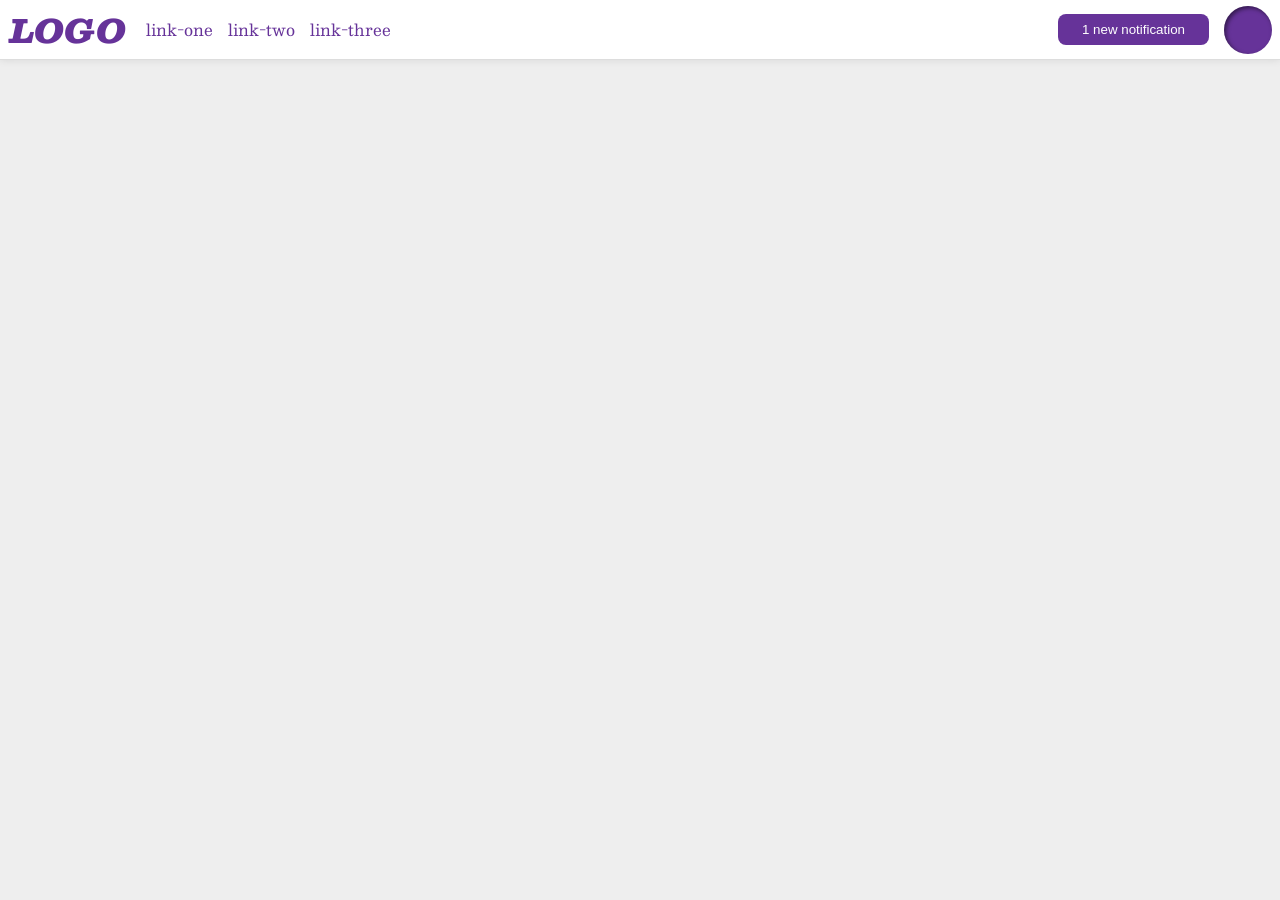
<file: foundations/flex/03-flex-header-2/index.html>
<!DOCTYPE html>
<html lang="en">
  <head>
    <meta charset="UTF-8">
    <meta http-equiv="X-UA-Compatible" content="IE=edge">
    <meta name="viewport" content="width=device-width, initial-scale=1.0">
    <title>Flex Header 2</title>
    <link rel="stylesheet" href="style.css">
  </head>
  <body>
    <div class="header">
      <div class="left-box">
        <div class="logo">
          LOGO
        </div>
        <ul class="links">
          <li><a href="https://google.com">link-one</a></li>
          <li><a href="https://google.com">link-two</a></li>
          <li><a href="https://google.com">link-three</a></li>
        </ul>
      </div>
      <div class="right-box">
        <button class="notifications">
          1 new notification
        </button>
        <div class="profile-image"></div>
      </div>
    </div>
  </body>
</html>
</file>
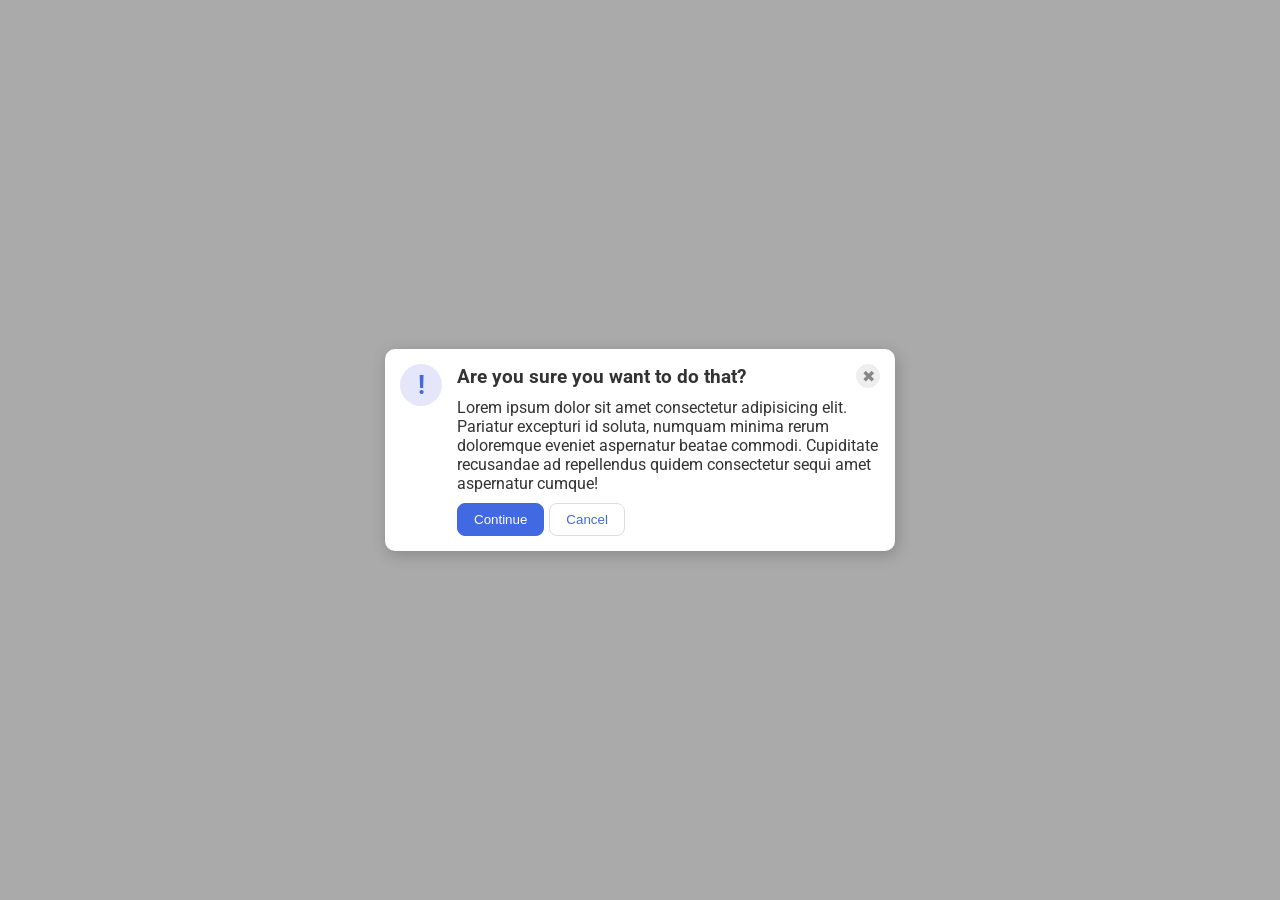
<file: foundations/flex/05-flex-modal/index.html>
<!DOCTYPE html>
<html lang="en">
  <head>
    <meta charset="UTF-8">
    <meta http-equiv="X-UA-Compatible" content="IE=edge">
    <meta name="viewport" content="width=device-width, initial-scale=1.0">
    <link rel="stylesheet" href="style.css">
    <title>Modal</title>
  </head>
  <body>
    <div class="modal">
      <div class="icon">!</div>
      <div class="right-box">
        <div class="top">
          <div class="header">Are you sure you want to do that?</div>
          <button class="close-button">✖</button>
        </div>
        <div class="text">Lorem ipsum dolor sit amet consectetur adipisicing elit. Pariatur excepturi id soluta, numquam minima rerum doloremque eveniet aspernatur beatae commodi. Cupiditate recusandae ad repellendus quidem consectetur sequi amet aspernatur cumque!</div>
        <div class="button-container">
          <button class="continue">Continue</button>
          <button class="cancel">Cancel</button>
        </div>
      </div>
    </div>
  </body>
</html>
</file>
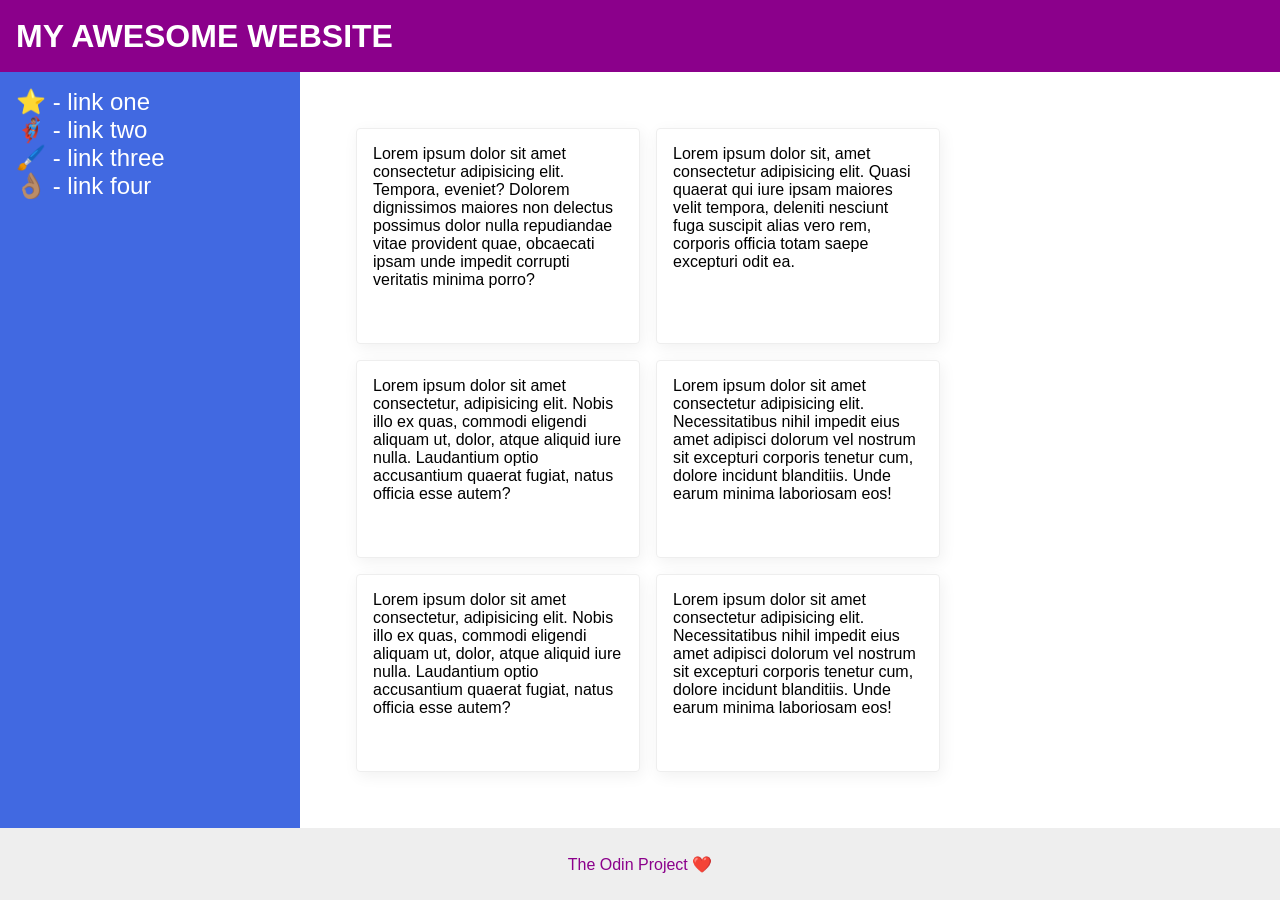
<file: foundations/flex/07-flex-layout-2/index.html>
<!DOCTYPE html>
<html lang="en">
  <head>
    <meta charset="UTF-8">
    <meta http-equiv="X-UA-Compatible" content="IE=edge">
    <meta name="viewport" content="width=device-width, initial-scale=1.0">
    <title>The Holy Grail</title>
    <link rel="stylesheet" href="style.css">
  </head>
  <body>
    <div class="header">
      MY AWESOME WEBSITE
    </div>
    <div class="content">
      <div class="sidebar">
        <ul>
          <li><a href="#">⭐ - link one</a></li>
          <li><a href="#">🦸🏽‍♂️ - link two</a></li>
          <li><a href="#">🖌️ - link three</a></li>
          <li><a href="#">👌🏽 - link four</a></li>
        </ul>
      </div>
      <div class="cards">
        <div class="card">Lorem ipsum dolor sit amet consectetur adipisicing elit. Tempora, eveniet? Dolorem dignissimos maiores non delectus possimus dolor nulla repudiandae vitae provident quae, obcaecati ipsam unde impedit corrupti veritatis minima porro?</div>
        <div class="card">Lorem ipsum dolor sit, amet consectetur adipisicing elit. Quasi quaerat qui iure ipsam maiores velit tempora, deleniti nesciunt fuga suscipit alias vero rem, corporis officia totam saepe excepturi odit ea.</div>
        <div class="card">Lorem ipsum dolor sit amet consectetur, adipisicing elit. Nobis illo ex quas, commodi eligendi aliquam ut, dolor, atque aliquid iure nulla. Laudantium optio accusantium quaerat fugiat, natus officia esse autem?</div>
        <div class="card">Lorem ipsum dolor sit amet consectetur adipisicing elit. Necessitatibus nihil impedit eius amet adipisci dolorum vel nostrum sit excepturi corporis tenetur cum, dolore incidunt blanditiis. Unde earum minima laboriosam eos!</div>
        <div class="card">Lorem ipsum dolor sit amet consectetur, adipisicing elit. Nobis illo ex quas, commodi eligendi aliquam ut, dolor, atque aliquid iure nulla. Laudantium optio accusantium quaerat fugiat, natus officia esse autem?</div>
        <div class="card">Lorem ipsum dolor sit amet consectetur adipisicing elit. Necessitatibus nihil impedit eius amet adipisci dolorum vel nostrum sit excepturi corporis tenetur cum, dolore incidunt blanditiis. Unde earum minima laboriosam eos!</div>
      </div>
    </div>
    <div class="footer">
      The Odin Project ❤️
    </div>
  </body>
</html>
</file>
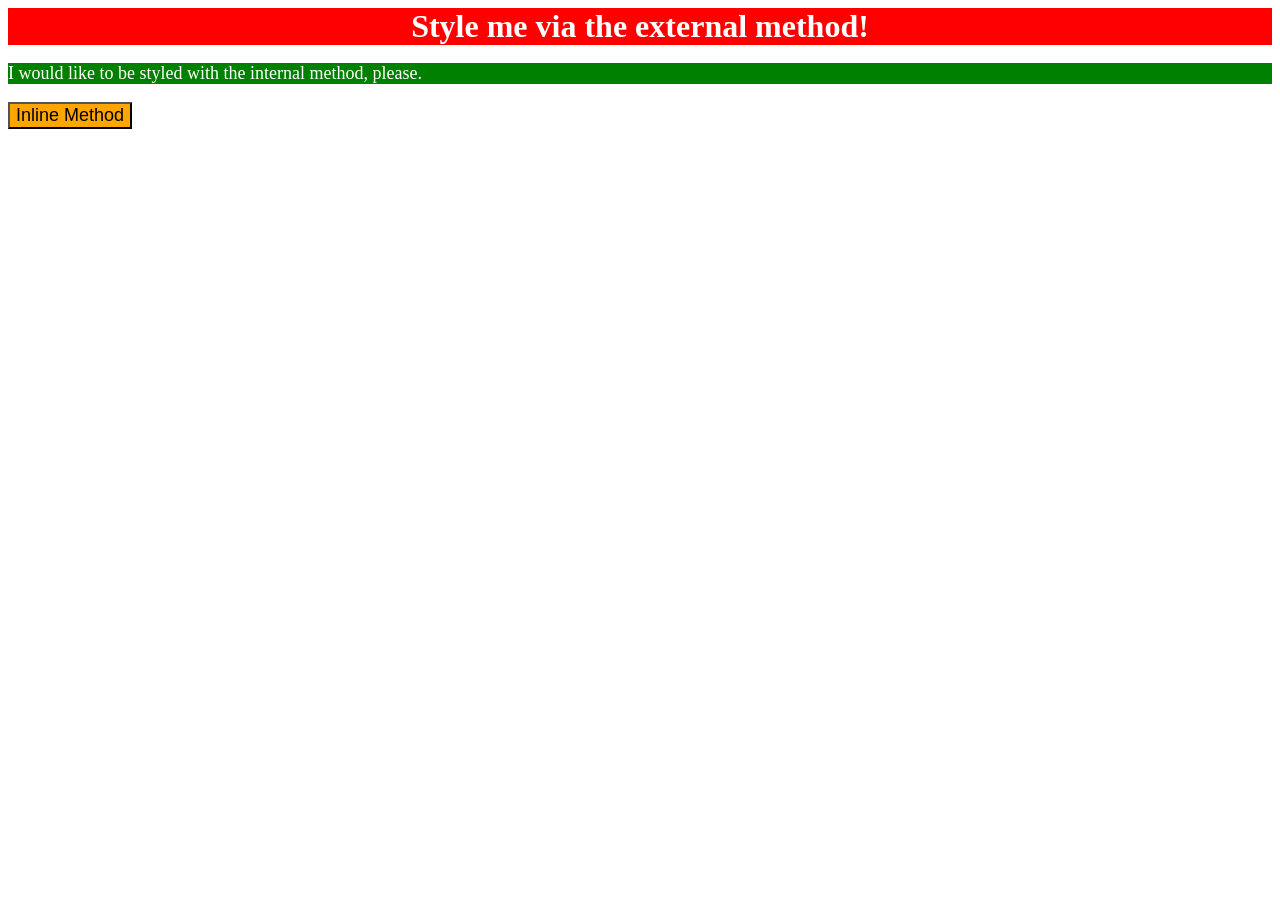
<file: foundations/intro-to-css/01-css-methods/index.html>
<!DOCTYPE html>
<html lang="en">
  <head>
    <meta charset="UTF-8">
    <meta http-equiv="X-UA-Compatible" content="IE=edge">
    <meta name="viewport" content="width=device-width, initial-scale=1.0">
    <link rel="stylesheet" href="styles.css">
    <style>
      p {
        background-color: green;
        font-size: 18px;
        color: white;
      }
    </style>
    <title>Methods for Adding CSS</title>
  </head>
  <body>
    <div>Style me via the external method!</div>
    <p>I would like to be styled with the internal method, please.</p>
    <button style="background-color: orange; font-size: 18px;">
      Inline Method</button>
  </body>
</html>
</file>
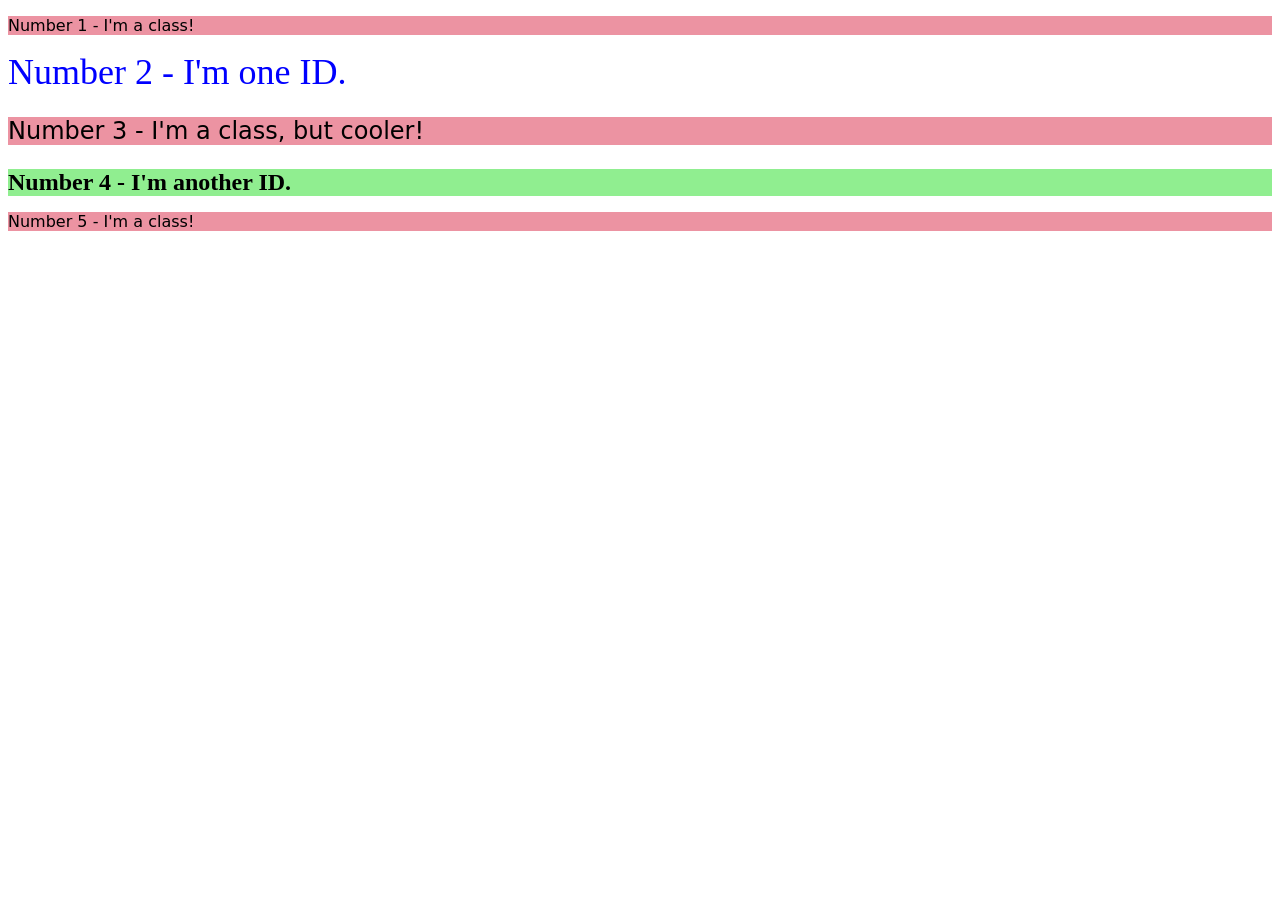
<file: foundations/intro-to-css/02-class-id-selectors/index.html>
<!DOCTYPE html>
<html lang="en">
  <head>
    <meta charset="UTF-8">
    <meta http-equiv="X-UA-Compatible" content="IE=edge">
    <meta name="viewport" content="width=device-width, initial-scale=1.0">
    <title>Class and ID Selectors</title>
    <link rel="stylesheet" href="style.css">
  </head>
  <body>
    <p class="odd">Number 1 - I'm a class!</p>
    <div id="second">Number 2 - I'm one ID.</div>
    <p class="odd" id="third">Number 3 - I'm a class, but cooler!</p>
    <div id="fourth">Number 4 - I'm another ID.</div>
    <p class="odd">Number 5 - I'm a class!</p>
  </body>
</html>
</file>
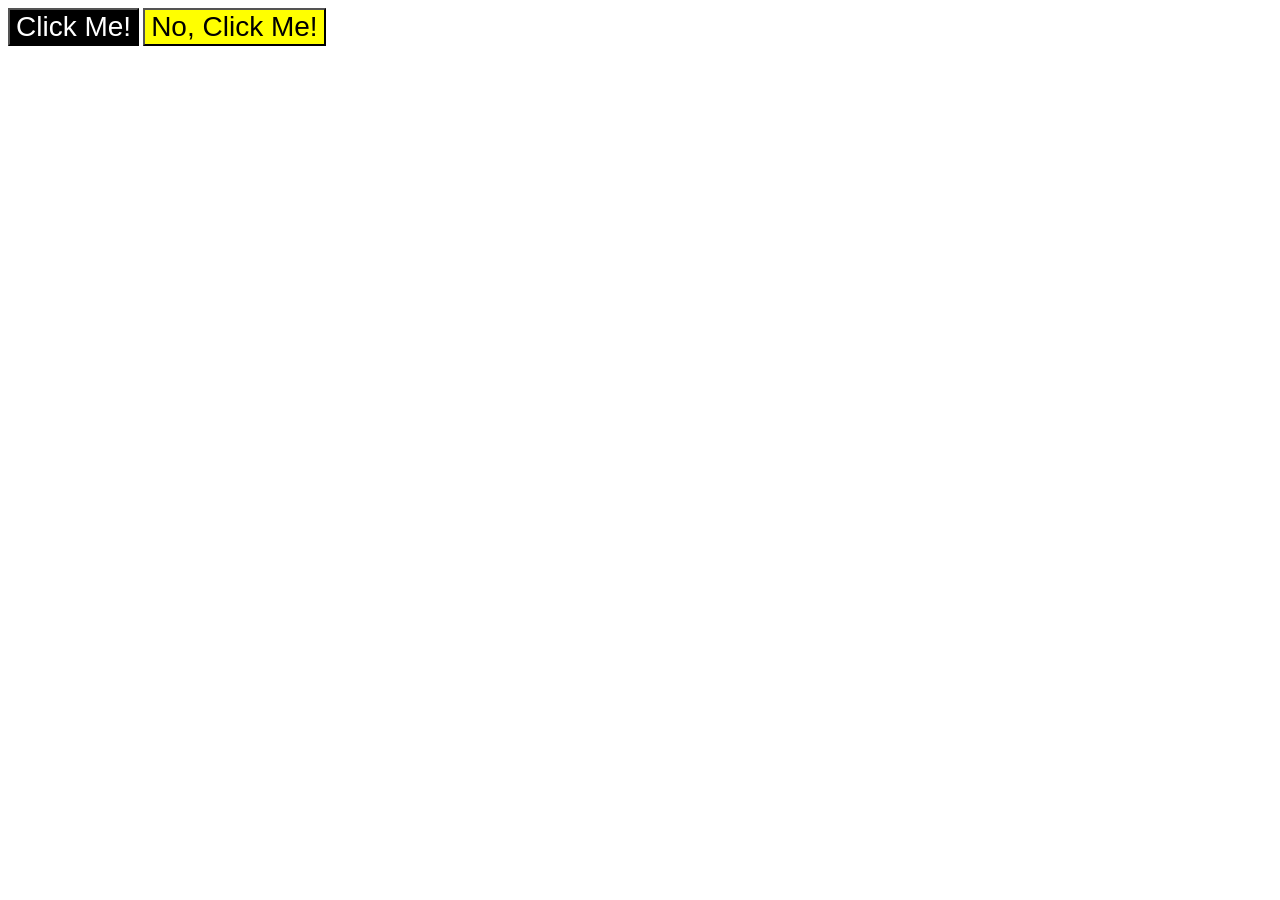
<file: foundations/intro-to-css/03-grouping-selectors/index.html>
<!DOCTYPE html>
<html lang="en">
  <head>
    <meta charset="UTF-8">
    <meta http-equiv="X-UA-Compatible" content="IE=edge">
    <meta name="viewport" content="width=device-width, initial-scale=1.0">
    <title>Grouping Selectors</title>
    <link rel="stylesheet" href="style.css">
  </head>
  <body>
    <button class="black-button">Click Me!</button>
    <button class="yellow-button">No, Click Me!</button>
  </body>
</html>
</file>
<file: foundations/flex/03-flex-header-2/style.css>
/* this is some magical font-importing.  
you'll learn about it later. */
@import url('https://fonts.googleapis.com/css2?family=Besley:ital,wght@0,400;1,900&display=swap');

body {
  margin: 0;
  background: #eee;
  font-family: Besley, serif;
}

.header {
  background: white;
  border-bottom: 1px solid #ddd;
  box-shadow: 0 0 8px rgba(0,0,0,.1);
  display: flex;
  justify-content: space-between;
}

.profile-image {
  background: rebeccapurple;
  box-shadow: inset 2px 2px 4px rgba(0,0,0,.5);
  border-radius: 50%;
  width: 48px;
  height: 48px;
  margin: 0px 8px 0px 15px;
}

.logo {
  color: rebeccapurple;
  font-size: 32px;
  font-weight: 900;
  font-style: italic;
  padding: 0px 10px;
}

button {
  border: none;
  border-radius: 8px;
  background: rebeccapurple;
  color: white;
  padding: 8px 24px;
}

a {
  /* this removes the line under our links */
  text-decoration: none;
  color: rebeccapurple;
}

ul {
  list-style-type: none;
  display: flex;
  padding: 0px 10px;
  gap: 15px;
}

.left-box, .right-box {
  display: flex;
  align-items: center;
}

.header div, .header li, .header button {
  flex: 0 0 auto;
}
</file>
<file: foundations/flex/05-flex-modal/style.css>
@import url('https://fonts.googleapis.com/css2?family=Roboto:wght@400;700&display=swap');

html, body {
  height: 100%;
}

body {
  font-family: Roboto, sans-serif;
  margin: 0;
  background: #aaa;
  color: #333;
  /* I'll give you this one for free lol */
  display: flex;
  align-items: center;
  justify-content: center;
}

.modal {
  background: white;
  width: 480px;
  border-radius: 10px;
  box-shadow: 2px 4px 16px rgba(0,0,0,.2);
  display: flex;
  padding: 15px;
  gap: 15px;
}

.top {
  display: flex;
  justify-content: space-between;
  align-items: center;
}

.right-box {
  display: flex;
  flex-direction: column;
  gap: 10px;
}

.icon {
  color: royalblue;
  font-size: 26px;
  font-weight: 700;
  background: lavender;
  width: 42px;
  height: 42px;
  border-radius: 50%;
  display: flex;
  align-items: center;
  justify-content: center;
  flex: none;
}

.header {
  font-size: larger;
  font-weight: bold;
}

.close-button {
  background: #eee;
  border-radius: 50%;
  color: #888;
  font-weight: 400;
  font-size: 16px;
  height: 24px;
  width: 24px;
  display: flex;
  align-items: center;
  justify-content: center;
  border: 1px solid #eee;
  padding: 0;
}

.button-container {
  display: flex;
  justify-content: flex-start;
  gap: 5px;
}

button {
  cursor: pointer;
  padding: 8px 16px;
  border-radius: 8px;
}

button.continue {
  background: royalblue;
  border: 1px solid royalblue;
  color: white;
}

button.cancel {
  background: white;
  border: 1px solid #ddd;
  color: royalblue;
}
</file>
<file: foundations/flex/07-flex-layout-2/style.css>
body {
  font-family: -apple-system, BlinkMacSystemFont, 'Segoe UI', Roboto, Oxygen, Ubuntu, Cantarell, 'Open Sans', 'Helvetica Neue', sans-serif;
  margin: 0;
  min-height: 100vh;
  display: flex;
  flex-direction: column;
}

.header {
  display: flex;
  height: 72px;
  background: darkmagenta;
  color: white;
  font-size: 32px;
  font-weight: 900;
  padding: 0px 16px;
  align-items: center;
}

.content {
  display: flex;
  flex: auto;
}

.cards {
  display: flex;
  padding: 48px;
  justify-content: flex-start;
  flex-wrap: wrap;
}

.footer {
  height: 72px;
  background: #eee;
  color: darkmagenta;
  display: flex;
  justify-content: center;
  align-items: center;
}

.sidebar {
  width: 300px;
  background: royalblue;
  box-sizing: border-box;
  flex: none;
  padding: 16px;
}

ul {
  list-style: none;
  padding: 0px;
  margin: 0px;
}

a {
  text-decoration: none;
  color: white;
  font-size: 24px;
}

.card {
  border: 1px solid #eee;
  box-shadow: 2px 4px 16px rgba(0,0,0,.06);
  border-radius: 4px;
  flex-basis: 250px;
  padding: 16px;
  margin: 8px;
}
</file>
<file: foundations/intro-to-css/01-css-methods/styles.css>
div {
    background-color: red;
    color: white;
    font-size: 32px;
    font-weight: bold;
    text-align: center;
}
</file>
<file: foundations/intro-to-css/02-class-id-selectors/style.css>
/* Add CSS Styling */
.odd {
    background-color: rgb(236, 147, 162);
    font-family: 'Verdana', 'DejaVu Sans', sans-serif;
}
#second {
    color: blue;
    font-size: 36px;
}
#third, #fourth {
    font-size: 24px;
}
#fourth {
    background-color: lightgreen;
    font-weight: bold;
}
</file>
<file: foundations/intro-to-css/03-grouping-selectors/style.css>
/* Add CSS Styling */
.black-button, .yellow-button {
    font-size: 28px;
    font-family: Helvetica, 'Times New Roman', sans-serif;
}
.black-button {
    background-color: black;
    color: white;
}
.yellow-button {
    background-color: yellow;
    color: black;
}
</file>
